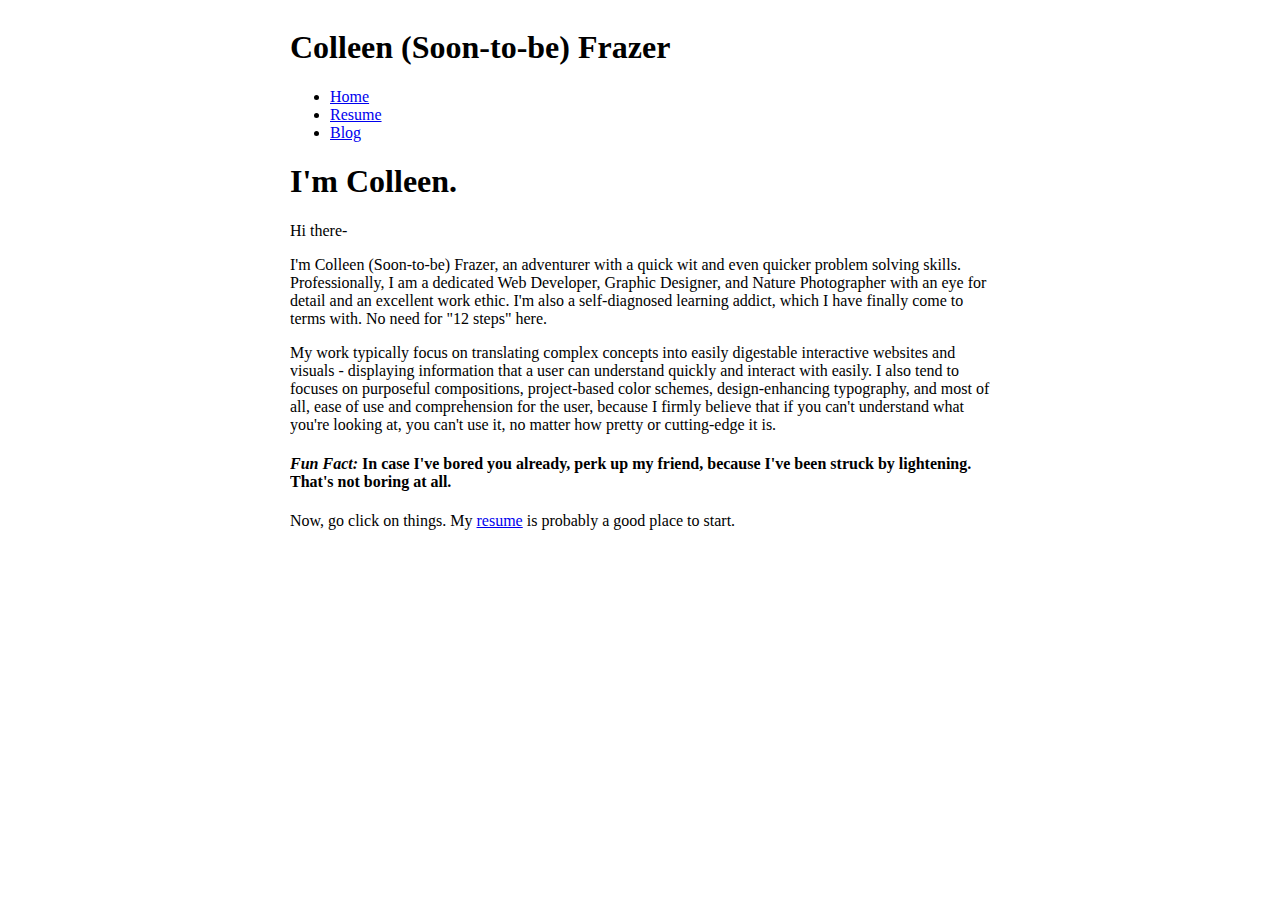
<file: index.html>
<!DOCTYPE html>
<html>
<head>
    <title>Home</title>
    <meta charset="UTF-8">
    <link rel="stylesheet" type="text/css" href="css/style.css">
</head>
    <body>
        <section id="page-wrap">
            <header>
                <h1>Colleen (Soon-to-be) Frazer</h1>
                <nav>
                    <ul>
                        <li><a href="index.html">Home</a></li>
                        <li><a href="resume.html">Resume</a></li>
                        <li><a href="blog.html">Blog</a></li>
                    </ul>
                </nav>
            </header>
            <article id="Bio">
                <h1>I'm Colleen.</h1>
                <p>Hi there-</p>

                <p>I'm Colleen (Soon-to-be) Frazer, an adventurer with a quick wit and even quicker problem solving skills. Professionally, I am a dedicated Web Developer, Graphic Designer, and Nature Photographer with an eye for detail and an excellent work ethic. I'm also a self-diagnosed learning addict, which I have finally come to terms with. No need for "12 steps" here.</p> 

                <p>My work typically focus on translating complex concepts into easily digestable interactive websites and visuals - displaying information that a user can understand quickly and interact with easily. I also tend to focuses on purposeful compositions, project-based color schemes, design-enhancing typography, and most of all, ease of use and comprehension for the user, because I firmly believe that if you can't understand what you're looking at, you can't use it, no matter how pretty or cutting-edge it is.</p>

                <h4><em>Fun Fact:</em> In case I've bored you already, perk up my friend, because I've been struck by lightening. That's not boring at all.</h4>
                <p>Now, go click on things. My <a href="resume.html">resume</a> is probably a good place to start.</p>
            </article>
        </section>
    </body>
</html>
</file>
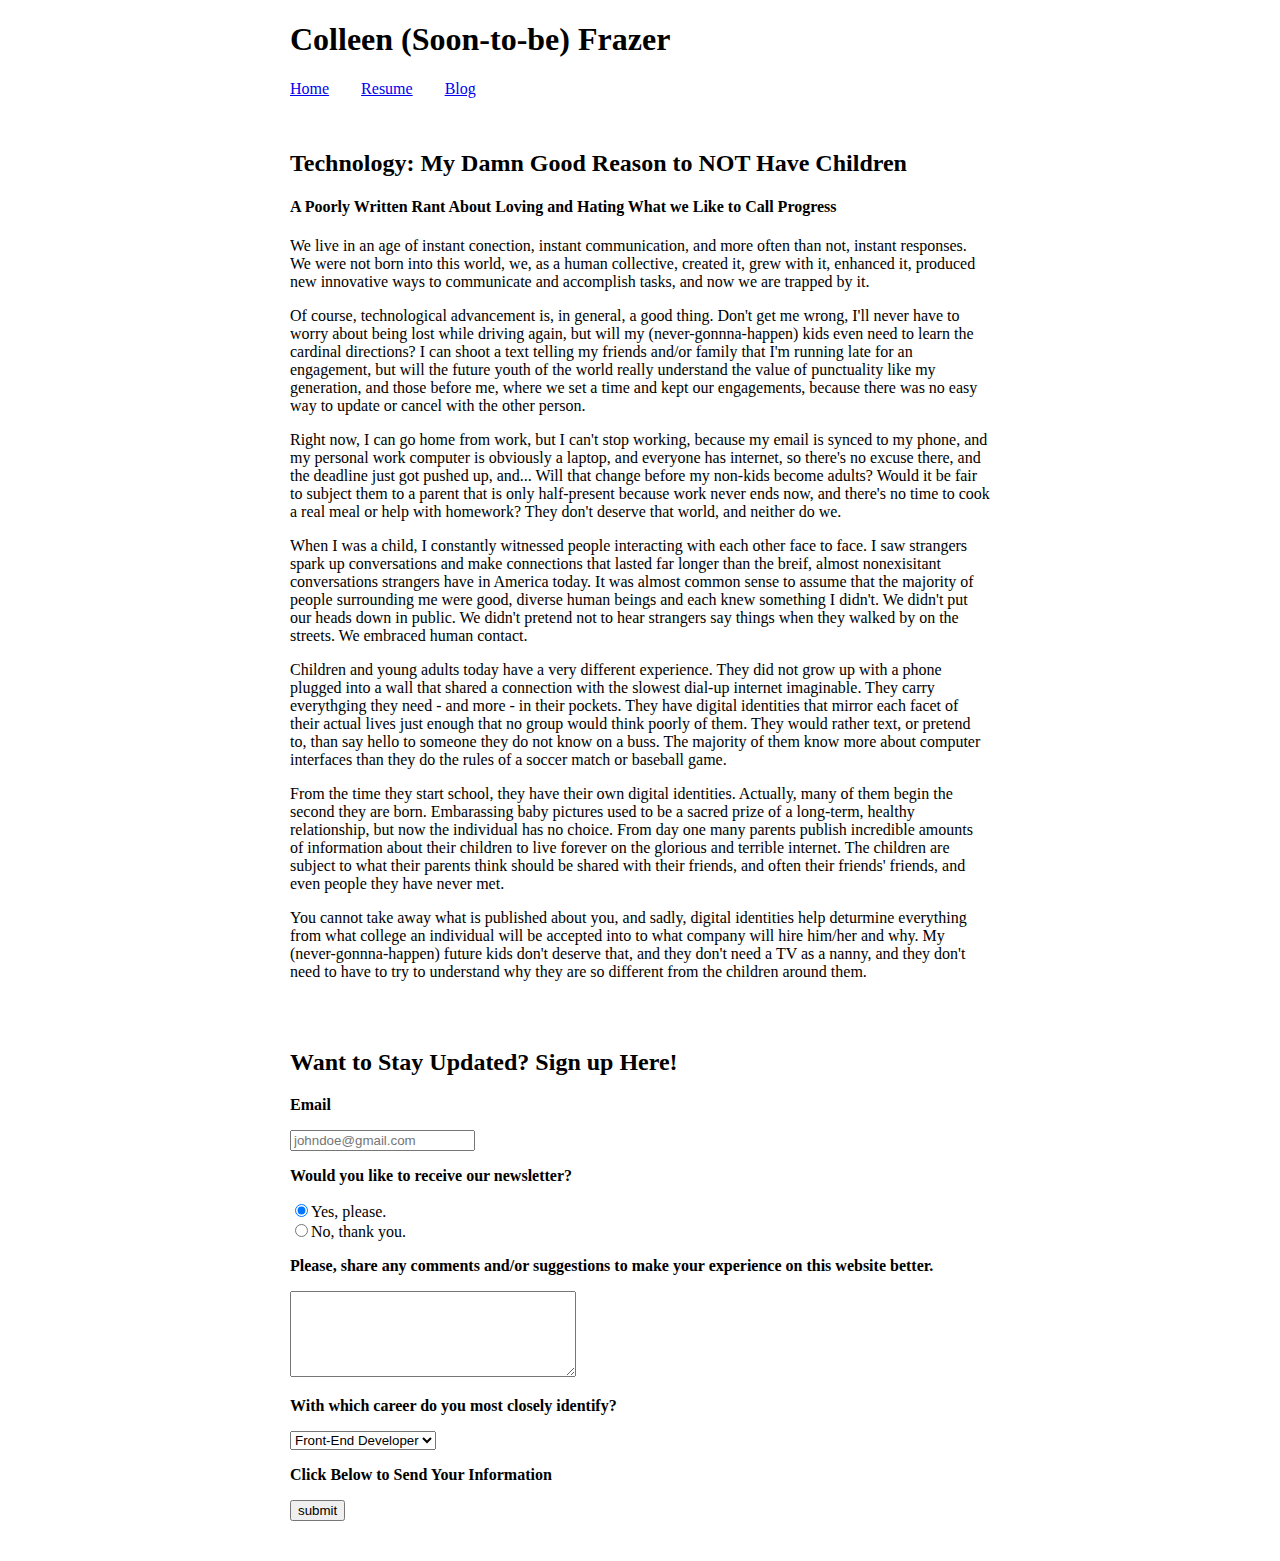
<file: blog.html>
<!DOCTYPE html>
<html>
<head>
    <title>Blog</title>
    <meta charset="UTF-8">
    <link rel="stylesheet" type="text/css" href="css/style.css">
</head>
    <body>
        <div id="page-wrap">
            <header><h1>Colleen (Soon-to-be) Frazer</h1>
                <section id="nav">
                    <nav>
                        <ul>
                            <li><a href="index.html">Home</a></li>
                            <li><a href="resume.html">Resume</a></li>
                            <li><a href="blog.html">Blog</a></li>
                        </ul>
                    </nav>
                </section>
            </header>
            <section id="Blog">
                <article id="Blog">
                    <h2>Technology: My Damn Good Reason to NOT Have Children</h2>
                    <h4>A Poorly Written Rant About Loving and Hating What we Like to Call Progress</h4>
                    

                    <p>We live in an age of instant conection, instant communication, and more often than not, instant responses. We were not born into this world, we, as a human collective, created it, grew with it, enhanced it, produced new innovative ways to communicate and accomplish tasks, and now we are trapped by it.

                    <p>Of course, technological advancement is, in general, a good thing. Don't get me wrong, I'll never have to worry about being lost while driving again, but will my (never-gonnna-happen) kids even need to learn the cardinal directions? I can shoot a text telling my friends and/or family that I'm running late for an engagement, but will the future youth of the world really understand the value of punctuality like my generation, and those before me, where we set a time and kept our engagements, because there was no easy way to update or cancel with the other person. </p>

                    <p>Right now, I can go home from work, but I can't stop working, because my email is synced to my phone, and my personal work computer is obviously a laptop, and everyone has internet, so there's no excuse there, and the deadline just got pushed up, and... Will that change before my non-kids become adults? Would it be fair to subject them to a parent that is only half-present because work never ends now, and there's no time to cook a real meal or help with homework? They don't deserve that world, and neither do we.</p>

                    <p>When I was a child, I constantly witnessed people interacting with each other face to face. I saw strangers spark up conversations and make connections that lasted far longer than the breif, almost nonexisitant conversations strangers have in America today. It was almost common sense to assume that the majority of people surrounding me were good, diverse human beings and each knew something I didn't. We didn't put our heads down in public. We didn't pretend not to hear strangers say things when they walked by on the streets. We embraced human contact.</p>

                    <p>Children and young adults today have a very different experience. They did not grow up with a phone plugged into a wall that shared a connection with the slowest dial-up internet imaginable. They carry everythging they need - and more - in their pockets. They have digital identities that mirror each facet of their actual lives just enough that no group would think poorly of them. They would rather text, or pretend to, than say hello to someone they do not know on a buss. The majority of them know more about computer interfaces than they do the rules of a soccer match or baseball game. </p>

                    <p>From the time they start school, they have their own digital identities. Actually, many of them begin the second they are born. Embarassing baby pictures used to be a sacred prize of a long-term, healthy relationship, but now the individual has no choice. From day one many parents publish incredible amounts of information about their children to live forever on the glorious and terrible internet. The children are subject to what their parents think should be shared with their friends, and often their friends' friends, and even people they have never met. </p>

                    <p>You cannot take away what is published about you, and sadly, digital identities help deturmine everything from what college an individual will be accepted into to what company will hire him/her and why. My (never-gonnna-happen) future kids don't deserve that, and they don't need a TV as a nanny, and they don't need to have to try to understand why they are so different from the children around them.</p>
                </article>
            </section>
            <section id="Form">
                <form>
                    <h2>Want to Stay Updated? Sign up Here!</h2>
                    <label for="email" >
                        <p>Email</p>
                    </label>
                    <input type="email" name="email" placeholder="johndoe@gmail.com" required /><br />
                    <label for="newsletter" >
                        <p>Would you like to receive our newsletter?</p>
                    </label>
                    <input type="radio" name="yes" value="yes" required checked>Yes, please.<br />
                    <input type="radio" name="no" value="no" required >No, thank you.
                    <label for="textarea" >
                        <p>Please, share any comments and/or suggestions to make your experience on this website better.</p>
                    </label>
                    <textarea></textarea>  
                    <label for="newsletter" >
                        <p>With which career do you most closely identify?</p>
                    </label>          
                    <select name="profession">
                     <option>Front-End Developer</option>
                     <option>Back-End Developer</option>
                     <option>UX Strategist</option>
                     <option>Web Designer</option>
                     <option>Graphic Designer</option>
                    </select>
                    <label for="submit-form" >
                        <p>Click Below to Send Your Information</p>
                    </label>
                    <input type= "button" name="submit" value="submit" />
                </form>
            </section>
        </div>
    </body>
</html>
</file>
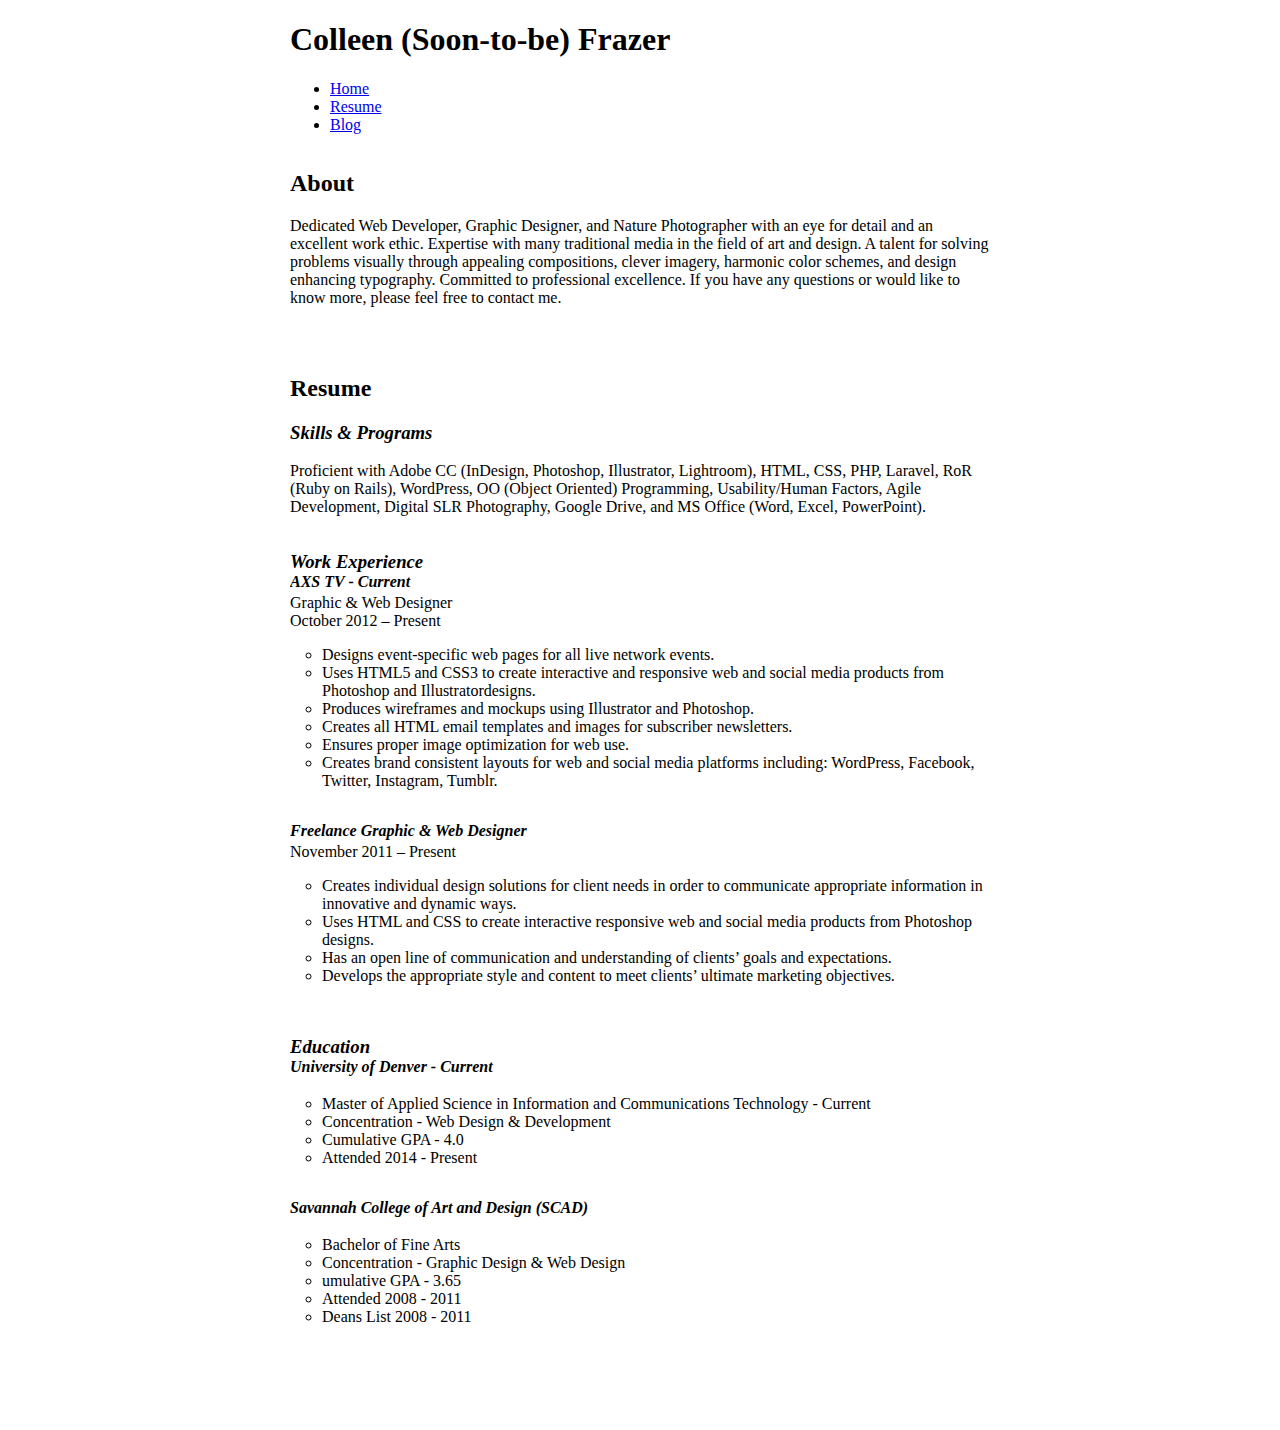
<file: resume.html>
<!DOCTYPE html>
<html>
<head>
    <title>Resume</title>
    <meta charset="UTF-8">
    <link rel="stylesheet" type="text/css" href="css/style.css">
</head>
    <body>
        <div id="page-wrap">
            <header><h1>Colleen (Soon-to-be) Frazer</h1>
                <nav>
                    <ul>
                        <li><a href="index.html">Home</a></li>
                        <li><a href="resume.html">Resume</a></li>
                        <li><a href="blog.html">Blog</a></li>
                    </ul>
                </nav>
            </header>
            <section id="about-resume">                
                <section id="about">
                    <h2>About</h2>
                    <p>Dedicated Web Developer, Graphic Designer, and Nature Photographer with an eye for detail and an excellent work ethic. Expertise with many traditional media in the field of art and design. A talent for solving problems visually through appealing compositions, clever imagery, harmonic color schemes, and design enhancing typography. Committed to professional excellence. If you have any questions or would like to know more, please feel free to contact me.</p>
                    <!-- There would typically either be a link or an email form here. -->
                </section>
                <section id="resume">
                    <h2>Resume</h2>
                    <!-- I usually include a download and print link here -->
                    <h3><em>Skills & Programs</em></h3>
                    <p>Proficient with Adobe CC (InDesign, Photoshop, Illustrator, Lightroom), HTML, CSS, PHP, Laravel, RoR (Ruby on Rails), WordPress, OO (Object Oriented) Programming, Usability/Human Factors, Agile Development, Digital SLR Photography, Google Drive, and MS Office (Word, Excel, PowerPoint).</p>
                    <section class="work-education">
                        <h3><em>Work Experience</em></h3>
                        <ul>
                            <li><em><h4>AXS TV - Current</h4></em></li>
                            <li>Graphic & Web Designer</li>
                            <li>October 2012 – Present</li>
                        </ul>
                        <section class="tasks">
                            <ul>
                                <li>Designs event-specific web pages for all live network events.</li>
                                <li>Uses HTML5 and CSS3 to create interactive and responsive web and social media products from Photoshop and Illustratordesigns.</li>
                                <li>Produces wireframes and mockups using Illustrator and Photoshop.</li>
                                <li>Creates all HTML email templates and images for subscriber newsletters.</li>
                                <li>Ensures proper image optimization for web use.</li>
                                <li>Creates brand consistent layouts for web and social media platforms including: WordPress, Facebook, Twitter, Instagram, Tumblr.</li>
                                
                            </ul>
                        </section>
                    </section>
                    <section class="work-education">
                        <ul>
                            <li><em><h4>Freelance Graphic & Web Designer</h4></em></li>
                            <li>November 2011 – Present</li>
                        </ul>
                        <section class="tasks">
                            <ul>
                                <li>Creates individual design solutions for client needs in order to communicate appropriate information in innovative and dynamic ways.</li>
                                <li>Uses HTML and CSS to create interactive responsive web and social media products from Photoshop designs.</li>
                                <li>Has an open line of communication and understanding of clients’ goals and expectations.</li>
                                <li>Develops the appropriate style and content to meet clients’ ultimate marketing objectives.</li>
                            </ul>
                        </section>
                    </section>
                    <section class="work-education">
                        <h3><em>Education</em></h3>
                        <ul>
                            <li><em><h4>University of Denver - Current</h4></em></li>
                            <section class="tasks">
                                <li>Master of Applied Science in Information and Communications Technology - Current</li>
                                <li>Concentration - Web Design & Development</li>
                                <li>Cumulative GPA - 4.0</li>
                                <li>Attended 2014 - Present</li>
                            </section>
                        </ul>
                    </section>
                    <section class="work-education">
                        <ul>
                            <li><em><h4>Savannah College of Art and Design (SCAD)</h4></em></li>
                            <section class="tasks">
                                <li>Bachelor of Fine Arts</li>
                                <li>Concentration - Graphic Design & Web Design</li>
                                <li>umulative GPA - 3.65</li>
                                <li>Attended 2008 - 2011</li>
                                <li>Deans List 2008 - 2011</li>
                            </section>
                        </ul>
                    </section>
                </section>
            </section>
        </div>
    </body>
</html>
</file>
<file: css/style.css>
#page-wrap{
	max-width: 700px;
	margin-right: auto;
	margin-left: auto;
}
section{
	overflow:auto;
	padding-bottom:2em;
}
textarea{
	min-width: 40%;
	min-height: 6em;
}
label{
	font-weight: bold;
}
#nav ul{
	padding: 0;
	margin: 0;
}
#nav li{
	list-style-type: none;
	float:left;
	padding-right:2em;
}
.work-education h4{
margin:0 0 0.2em 0;
}
.work-education h3{
margin-bottom: 0;
}
.work-education ul{
	padding: 0;
	margin: 0;
}
.work-education li{
	list-style-type: none;
}
.tasks {
	padding:1em 0 0 2em;
}
.tasks li{
	list-style-type: circle;
}
</file>
